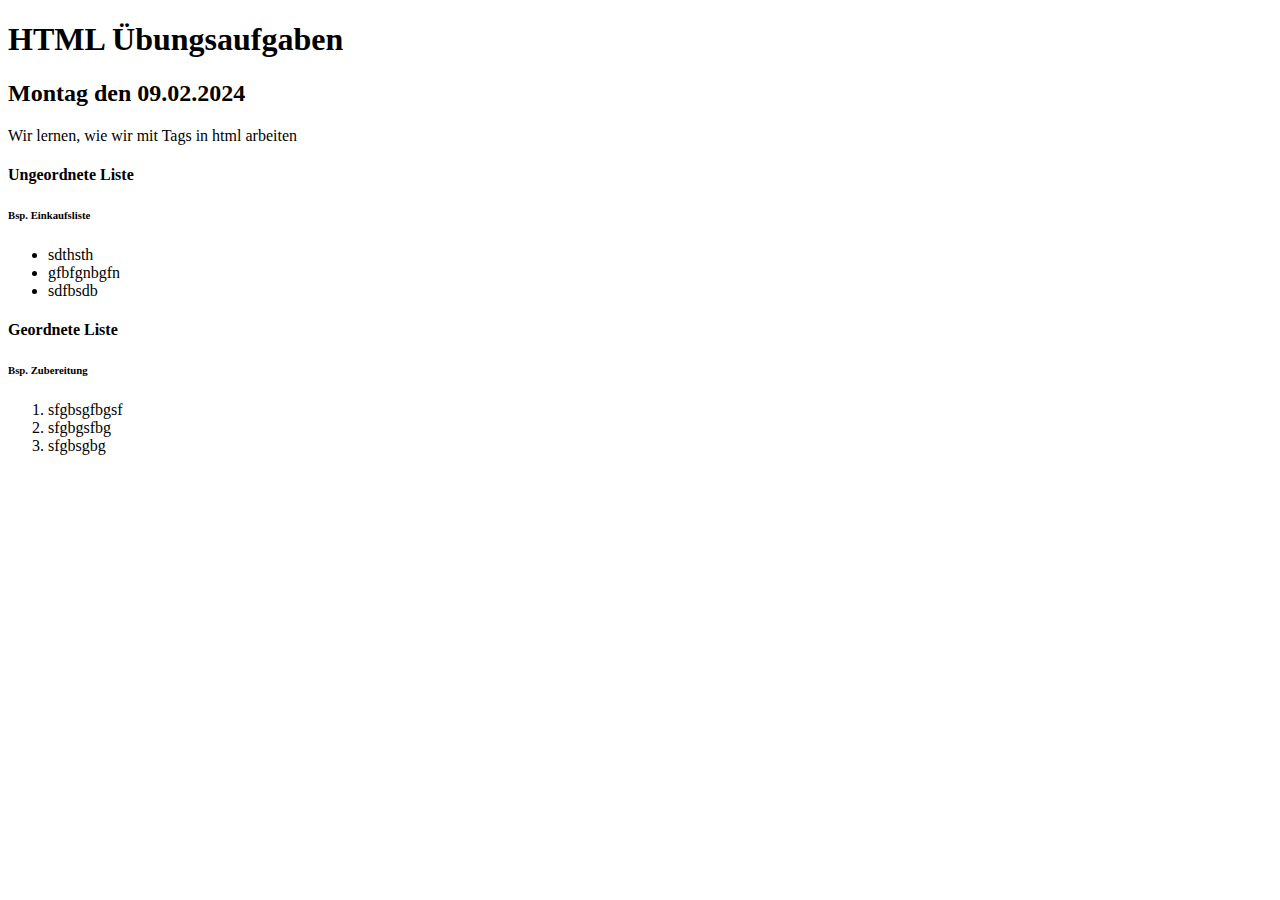
<file: index.html>
<!DOCTYPE html>
<html lang="en">
<head>
    <meta charset="UTF-8">
    <meta name="viewport" content="width=device-width, initial-scale=1.0">
    <meta name="author" content="Bilal">
    <title>Aufgabe-HTML</title>
</head>
<body>
    <h1>HTML Übungsaufgaben</h1>
    <h2>Montag den 09.02.2024</h2>
    <p>Wir lernen, wie wir mit Tags in html arbeiten</p>
    <h4>Ungeordnete Liste</h4>
    <h6>Bsp. Einkaufsliste</h6>
    <ul>
        <li>sdthsth</li>
        <li>gfbfgnbgfn</li>
        <li>sdfbsdb</li>
    </ul>
    <h4>Geordnete Liste</h4>
    <h6>Bsp. Zubereitung</h6>

    <ol>
        <li>sfgbsgfbgsf</li>
        <li>sfgbgsfbg</li>
        <li>sfgbsgbg</li>
    </ol>
</body>
</html>
</file>
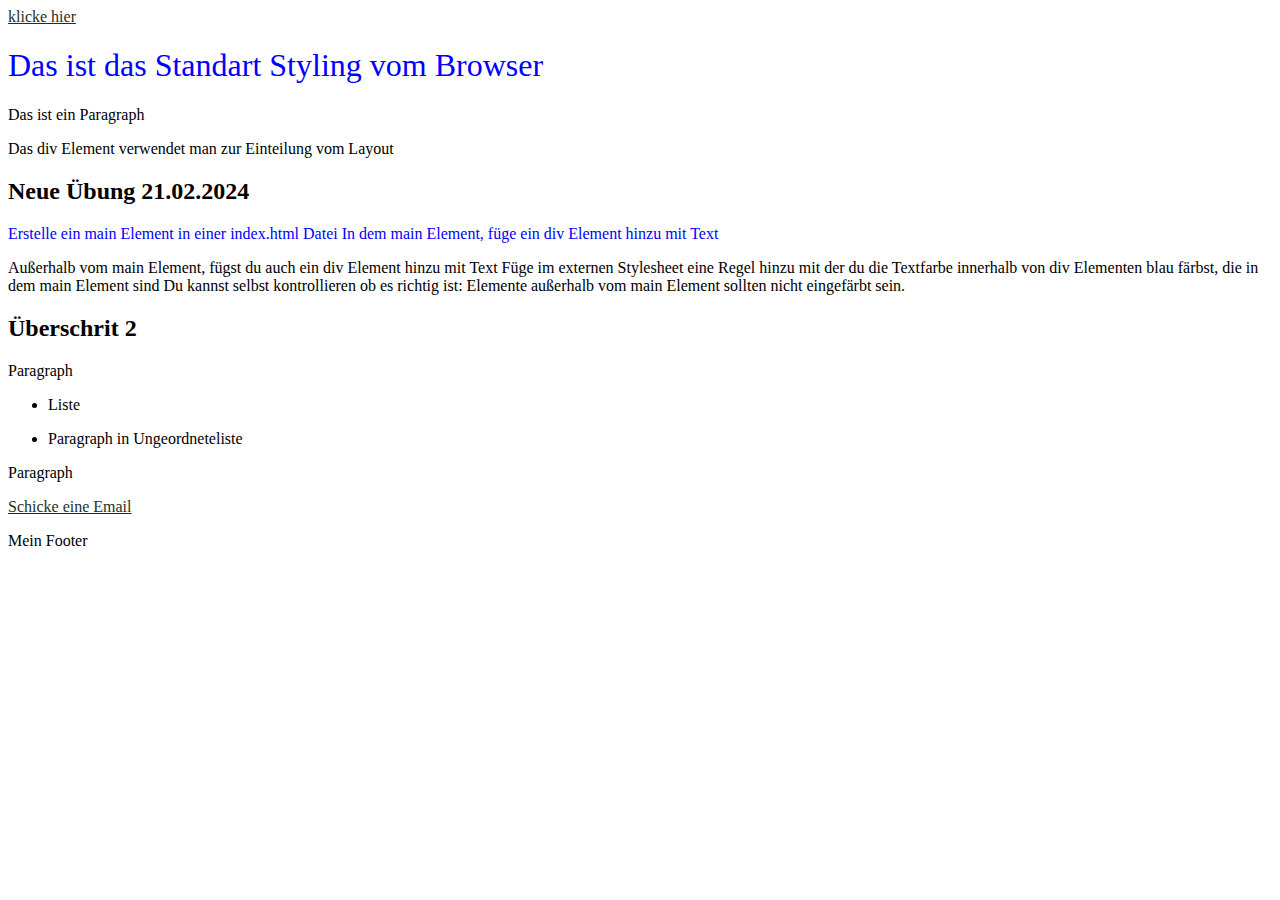
<file: intro-styling.html>
<!DOCTYPE html>
<html lang="en">
  <head>
    <meta charset="UTF-8" />
    <meta name="viewport" content="width=device-width, initial-scale=1.0" />
    <link rel="stylesheet" href="style.css" />
    <title>Styling Practice</title>
  </head>
  <body>

    <a href="https:www.google.de" target="_blank" title="Google">klicke hier</a>
    <!-- inline styling -->
    <h1 >
      Das ist das Standart Styling vom Browser
    </h1>
    <p>Das ist ein Paragraph</p>
    <div>Das div Element verwendet man zur Einteilung vom Layout</div>

    <main>
      <h2>Neue Übung 21.02.2024</h2>
      <div>
        <p>
          Erstelle ein main Element in einer index.html Datei In dem main
          Element, füge ein div Element hinzu mit Text
        </p>
      </div>
    </main class="dci-wrapper">
    <div>
      <p>
        Außerhalb vom main Element, fügst du auch ein div Element hinzu mit Text
        Füge im externen Stylesheet eine Regel hinzu mit der du die Textfarbe
        innerhalb von div Elementen blau färbst, die in dem main Element sind Du
        kannst selbst kontrollieren ob es richtig ist: Elemente außerhalb vom
        main Element sollten nicht eingefärbt sein.
      </p>
    </div>

    <div>
      <h2>Überschrit 2</h2>
      <p>Paragraph</p>
      <ul>
        <li>Liste</li>
        <li>
          <p>Paragraph in Ungeordneteliste</p>
        </li>
      </ul>
      <p>Paragraph</p>
    </div>

    <footer>
      <a href="mailto:bilal.bagci@dci-student.org">Schicke eine Email</a>
      <p>Mein Footer</p>
    </footer>

  </body>
</html>
</file>
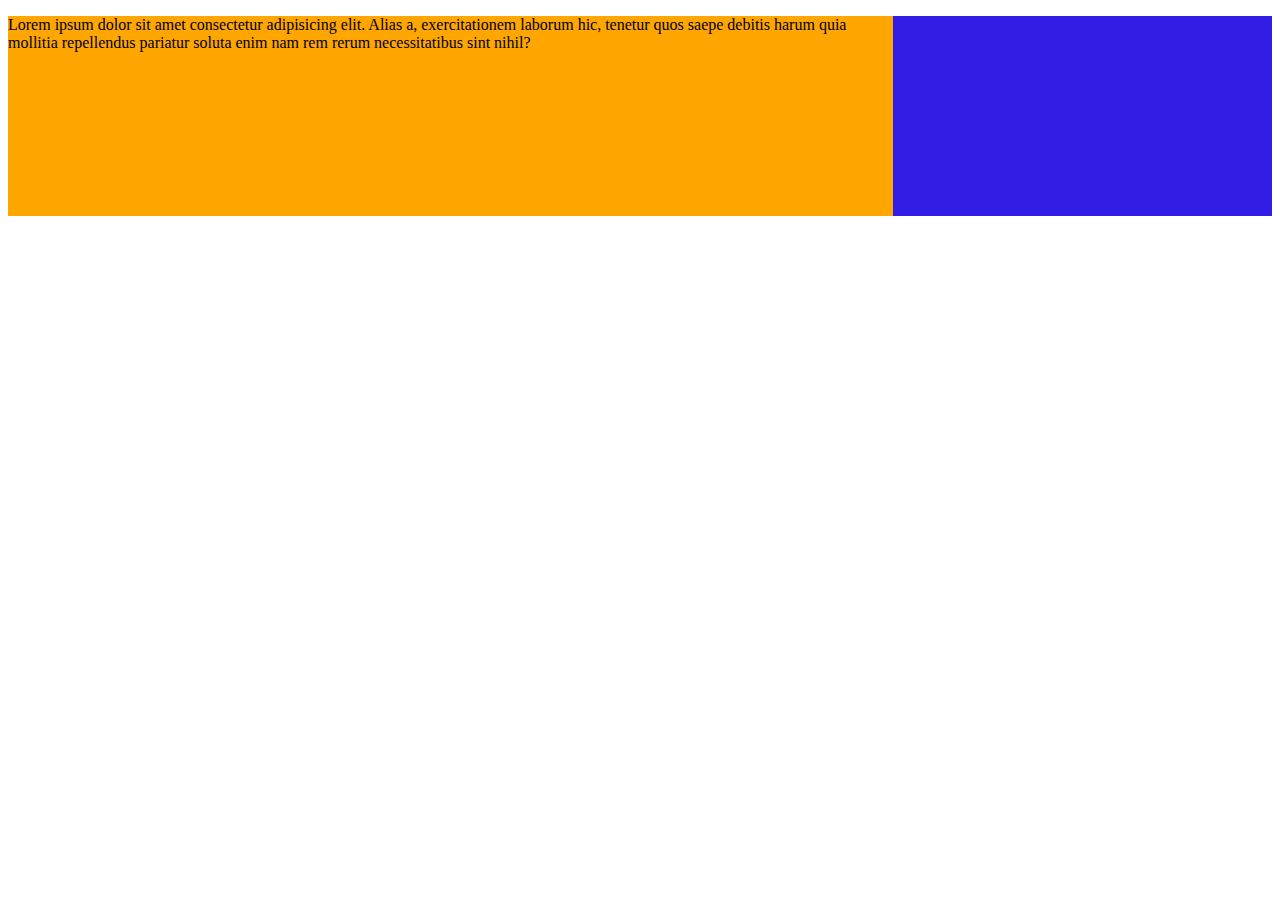
<file: practice-4.html>
<!DOCTYPE html>
<html lang="de">
  <head>
    <meta charset="UTF-8" />
    <meta name="viewport" content="width=device-width, initial-scale=1.0" />
    <title>Practice 4</title>
    <link rel="stylesheet" href="style-4.css" />
  </head>
  <body>
    <main>
      <p>
        Lorem ipsum dolor sit amet consectetur adipisicing elit. Alias a,
        exercitationem laborum hic, tenetur quos saepe debitis harum quia
        mollitia repellendus pariatur soluta enim nam rem rerum necessitatibus
        sint nihil?
      </p>
    </main>
  </body>
</html>
</file>
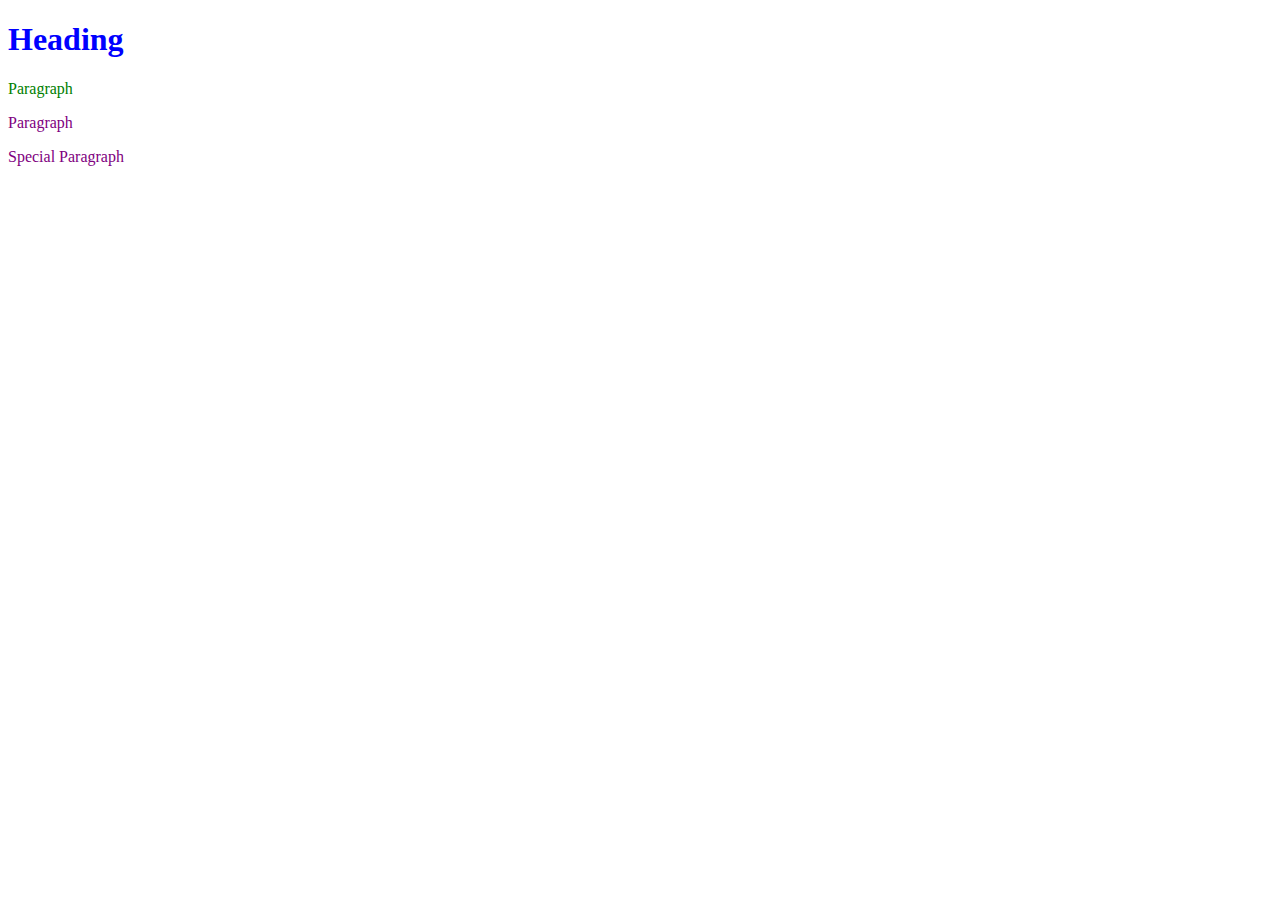
<file: montag/index0.html>
<!DOCTYPE html>
<html lang="en">
  <head>
    <meta charset="UTF-8" />
    <meta name="viewport" content="width=device-width, initial-scale=1.0" />
    <link rel="stylesheet" href="./style0.css" />
    <title>Document</title>
  </head>
  <body>
    <h1 class="heading">Heading</h1>
    <p id="paragraph" class="text">Paragraph</p>
    <div id="container">
        <p class="text">Paragraph</p>
        <p id="special" class="text">Special Paragraph</p>
    </div> 
</body>
</html>
</file>
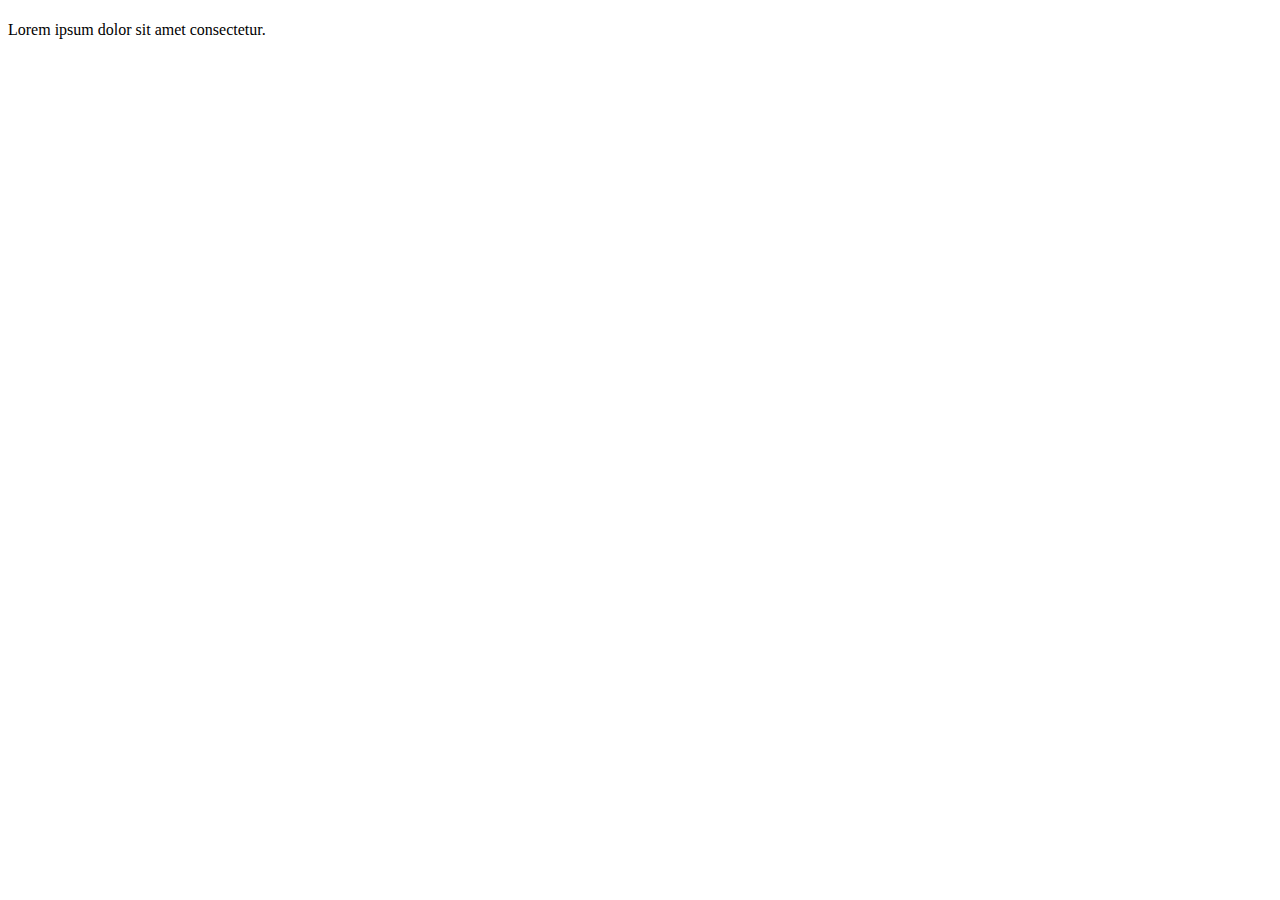
<file: montag/index4.html>
<!DOCTYPE html>
<html lang="en">
  <head>
    <meta charset="UTF-8" />
    <meta name="viewport" content="width=device-width, initial-scale=1.0" />
    <link rel="stylesheet" href="./style4.css" />
    <title>Document</title>
  </head>
  <body>
    <h1 id="h1" class="h1"></h1>
    <p>Lorem ipsum dolor sit amet consectetur.</p>
  </body>
</html>
</file>
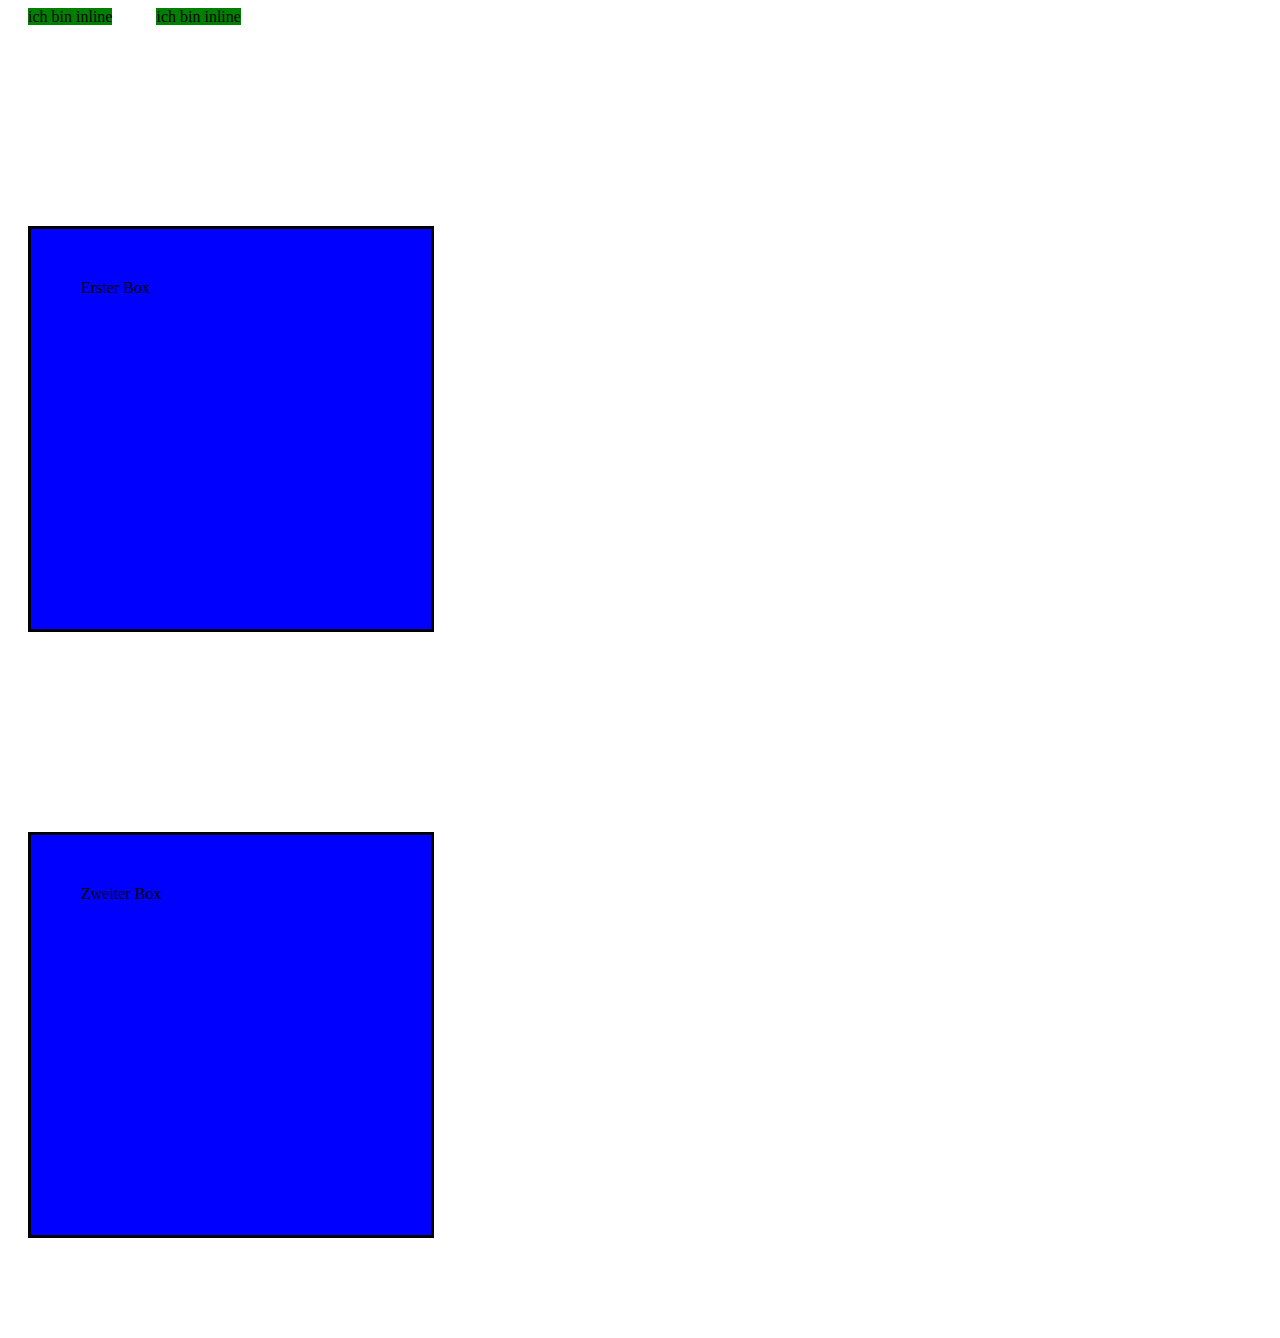
<file: montag/index5.html>
<!DOCTYPE html>
<html lang="en">
  <head>
    <meta charset="UTF-8" />
    <meta name="viewport" content="width=device-width, initial-scale=1.0" />
    <link rel="stylesheet" href="./style5.css" />
    <title>Document</title>
  </head>

  <body>
    <!-- <header>Header bereich</header>
    <h1>Lorem <em>ipsum</em>ipsum dolor sit amet.</h1>
    <h2>Lorem ipsum dolor sit amet.</h2>
    <h3>Lorem <strong>ipsum</strong>ipsum dolor sit amet.</h3>
    <p>
      Lorem, ipsum <button>dolor sit amet</button>dolor sit amet consectetur
      adipisicing elit. Ullam, fugiat.
    </p>
    <a href="#">Link 1</a>
    <a href="#">Link 2</a>
    <span>test span</span>
    <span>test span</span>
    <span>test span</span>
    <main>Main bereich</main>
    <main>Main bereich</main>
    <div>DIV bereich</div>
    <div>DIV bereich</div>
    <section>Section bereich</section>
    <aside>Aside bereich</aside>
    <article>Article bereich</article>
    <article>Article bereich</article> -->

    <span>ich bin inline</span>
    <span>ich bin inline</span>

    <div class="my-box">Erster Box</div>
    <div class="my-box">Zweiter Box</div>

    <!-- <footer>Footer bereich</footer> -->
  </body>
</html>
</file>
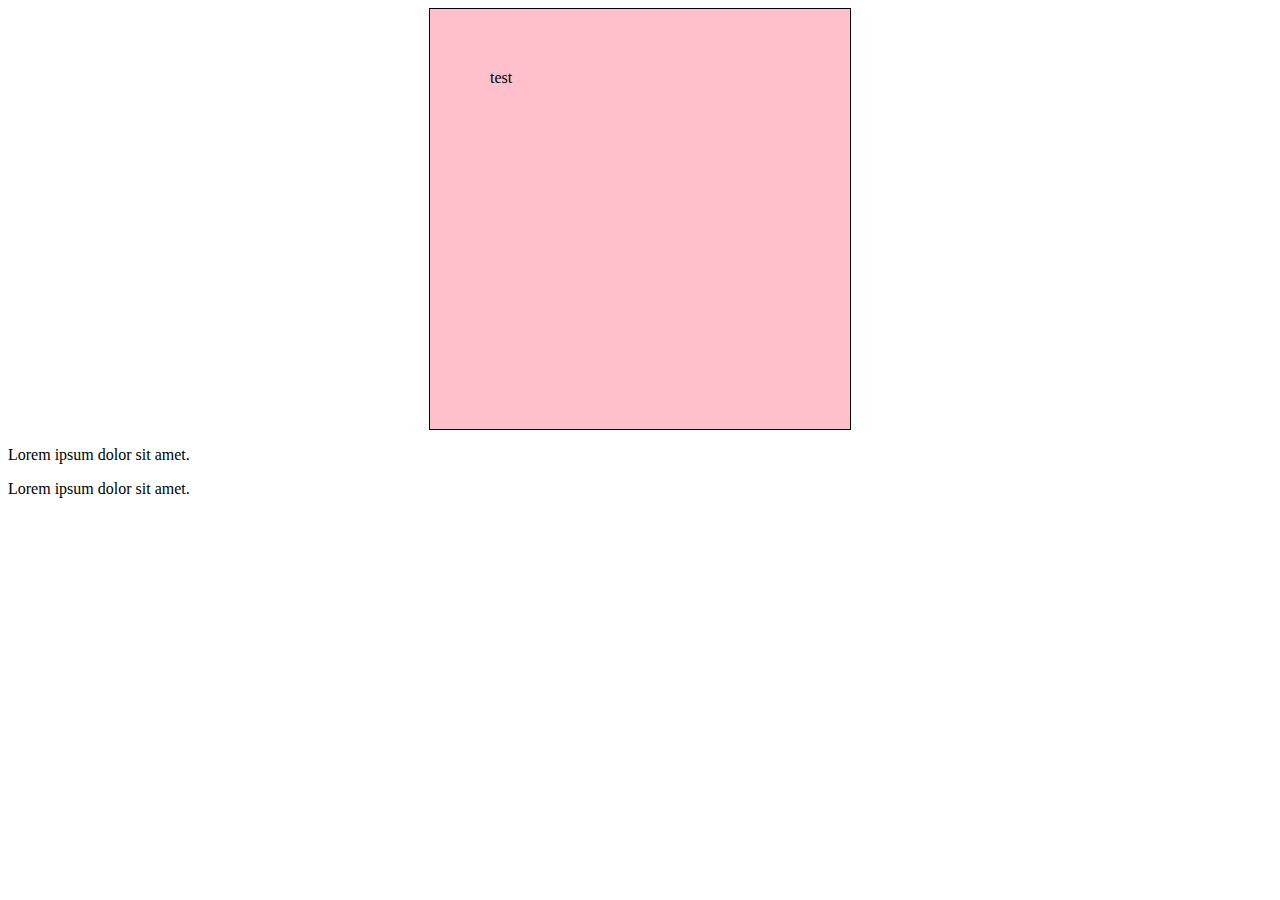
<file: montag/index7.html>
<!DOCTYPE html>
<html lang="en">
  <head>
    <meta charset="UTF-8" />
    <meta name="viewport" content="width=device-width, initial-scale=1.0" />
    <link rel="stylesheet" href="./style7.css">
    <title>Document</title>
  </head>
  <body>
    <div class="box-example">test</div>
    <p>Lorem ipsum dolor sit amet.</p>
    <p>Lorem ipsum dolor sit amet.</p>
  </body>
</html>
</file>
<file: style.css>
h1 {
  color: blue;
  font-weight: normal
}

.dci-wrapper {
  color: blue;
}

main div {
  color: blue
}
a:hover{
  color: green
}
a:active{
  color: yellow;
}

a {
  color: rgb(27, 51, 30);mailto:bilal.bagci@dci-student.org
}
</file>
<file: style-4.css>
main {
    background: #311de6; /* Hintergrundfarbe mit Hex-Wert */
}

main p {
    width: 70%;
    height: 200px;
    background: rgb(255, 166, 0); /* Hintergrundfarbe mit RGB-Wert */
}
</file>
<file: montag/style0.css>
/* 1 Element - 1 Punkt */
h1 {
    color: red;
  }
  /* 1 Klasse = 10 Punkte */
  .heading {
    color: blue;
  }
  /* 1 id = 100 Punkte */
  #paragraph {
    color: green;
  }
  /* 1 Klasse = 10 Punkte */
  .text {
    color: purple;
  }
</file>
<file: montag/style4.css>
h1 {
    color: purple !important;
}
    

#h1 {
    color: green;
}

.h1 {
    color: blue;
}
</file>
<file: montag/style5.css>
/* header,
h1,
h2,
h3,
main,
div,
section,
aside,
article,
footer {
    background-color: rgb(0, 255, 255);
    display: inline-block;
}

button {
    background-color: brown;
    height: 50px;
    width: 50px;
}

p {
    background-color: rgb(0, 255, 255);
    display: inline-block;
    height: 50px;
}

span {
    background-color: rgb(0, 255, 13);
    height: 200px;
    display: inline-block
}

a,
strong,
em {
    background-color: rgb(255, 0, 242);
    display: inline-block;
    height: 50px;
    width: 100px;
} */

.my-box {
    height: 300px;
    width: 300px;
    background: blue;
    border: solid black;
    padding: 50px;
    margin-top: 200px;
    margin-right: 50px;
    margin-bottom: 100px;
    margin-left: 20px;
}

span {
    margin-top: 20px;
    margin-right: 20px;
    margin-bottom: 20px;
    margin-left: 20px;
    background: green;
}
</file>
<file: montag/style7.css>
.box-example {
    height: 300px;
    width: 300px;
    background: pink;
    /* Abstand nach innen */
    padding: 60px;
    /* Abstand nach außen */
    margin-left: auto;
    margin-right: auto;
    border: 1px solid black;
}
</file>
